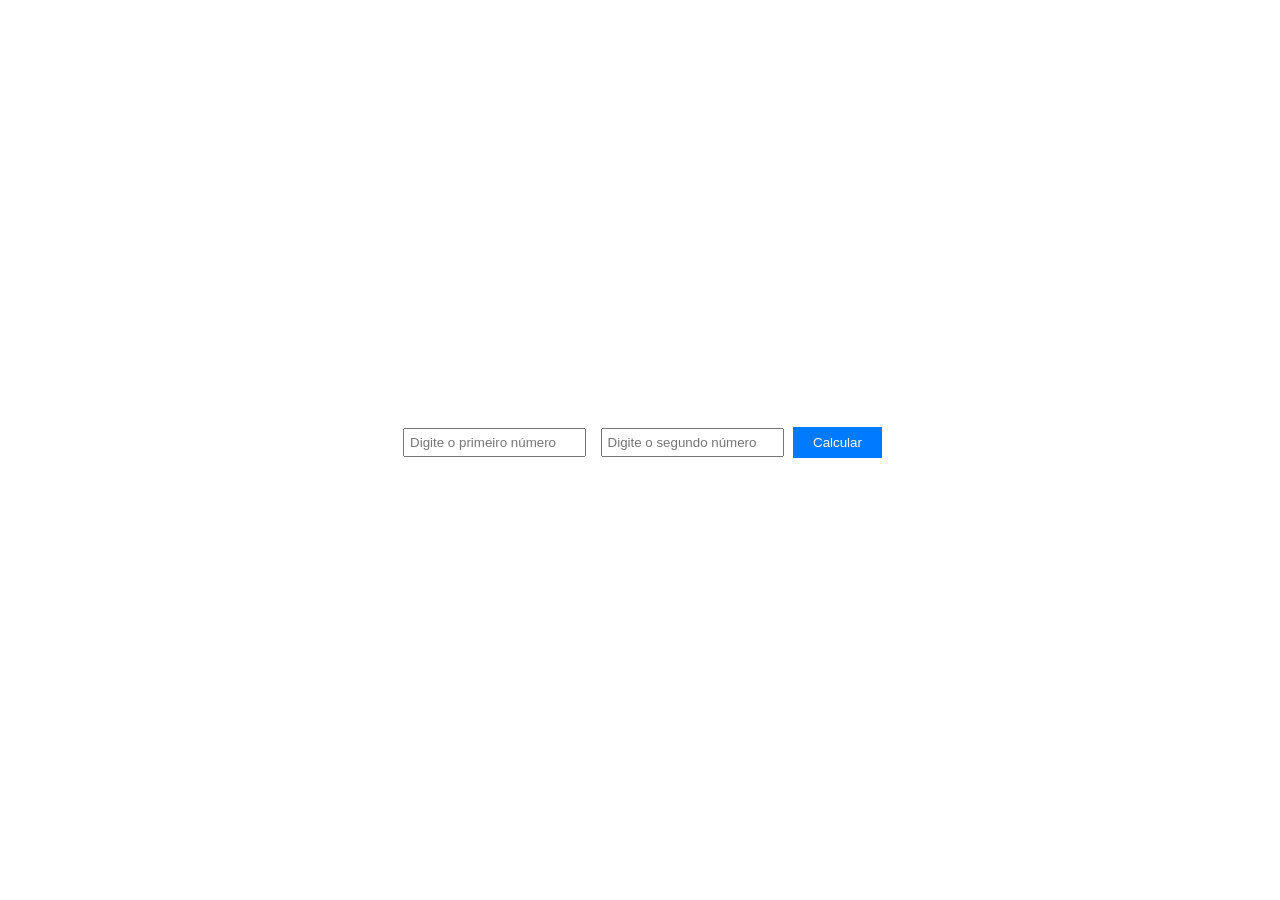
<file: desafios/modelo/index.html>
<!DOCTYPE html>
<html lang="en">

<head>
    <meta charset="UTF-8">
    <meta name="viewport" content="width=, initial-scale=1.0">
    <title>Document</title>
    <link rel="stylesheet" href="styles.css">
</head>

<body>

    <div class="calculator">
        <input type="text" id="num1" placeholder="Digite o primeiro número">
        <input type="text" id="num2" placeholder="Digite o segundo número">
        <button onclick="calcular()">Calcular</button>
        <p id="resultado"></p>
    </div>
    <script src="script.js"></script>
</body>

</html>
</file>
<file: desafios/modelo/styles.css>
body {
  font-family: Arial, sans-serif;
  display: flex;
  justify-content: center;
  align-items: center;
  height: 100vh;
  margin: 0;
}

.calculator {
  text-align: center;
}

input {
  padding: 5px;
  margin: 5px;
}

button {
  padding: 8px 20px;
  background-color: #007bff;
  color: #fff;
  border: none;
  cursor: pointer;
}

button:hover {
  background-color: #0056b3;
}
</file>
